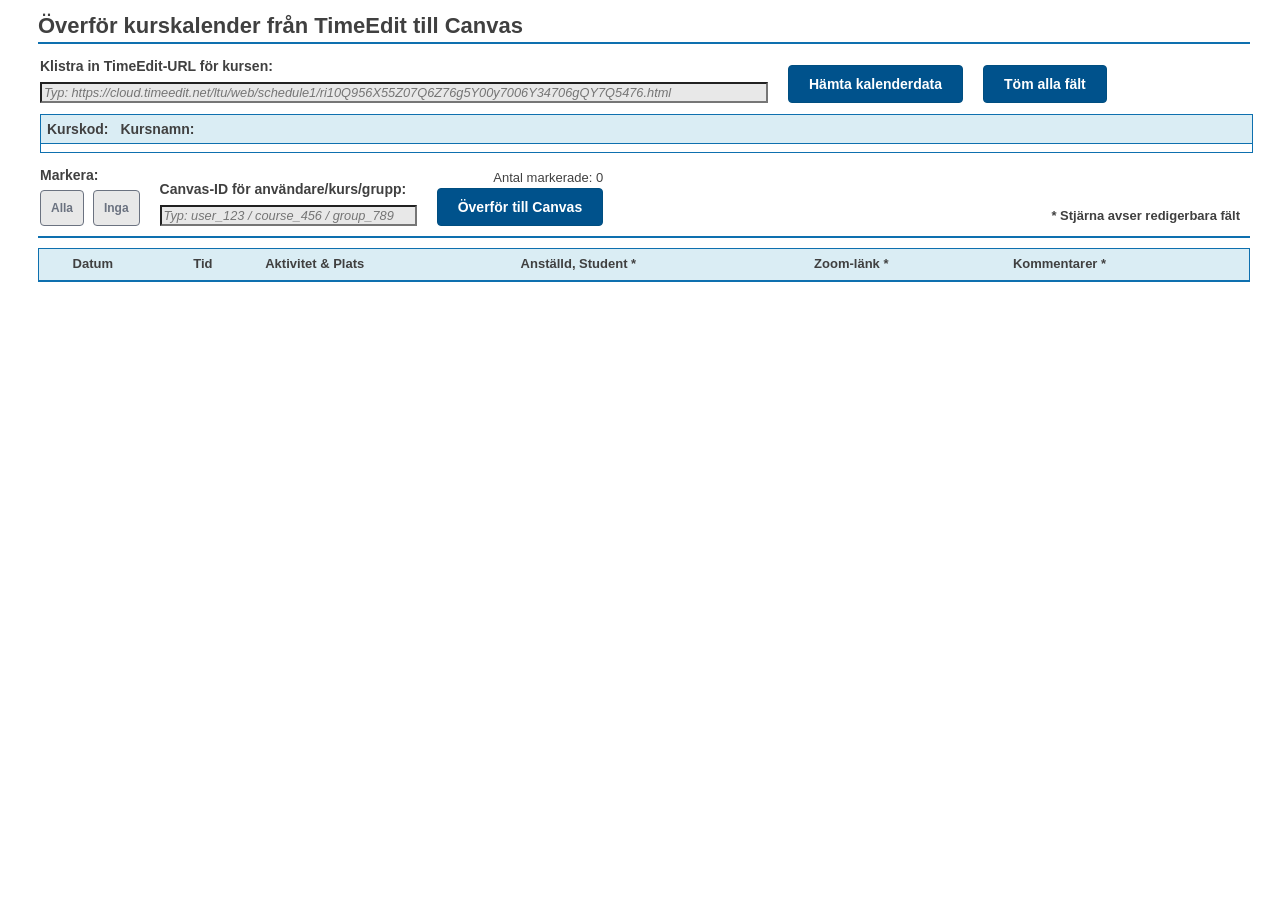
<file: src/main/resources/static/index.html>
<!DOCTYPE html>
<html lang="sv">
<head>
<meta charset="UTF-8" />
<meta name="viewport" content="width=device-width, initial-scale=1" />
<title>TE-Canvas Kalenderöverföring</title>
<link rel="stylesheet" href="styles.css" />
</head>
<body>

<div class="page">

  <header class="page-header container">
    <h1>Överför kurskalender från TimeEdit till Canvas</h1>
  </header>

  <main class="container">
    
    <section class="filter-row" aria-label="Kalenderhämtning"> 
      <div class="filter-field" id="search-cal">        
        <label for="kurskod">Klistra in TimeEdit-URL för kursen:</label> 
        <input
            type="url"
            id="timeeditUrl"
            name="timeeditUrl"
            placeholder="Typ: https://cloud.timeedit.net/ltu/web/schedule1/ri10Q956X55Z07Q6Z76g5Y00y7006Y34706gQY7Q5476.html">            
      </div>
      <!-- Kalender med kommentar: https://cloud.timeedit.net/ltu/web/schedule1/ri10Q956X55Z07Q6Z76g5Y00y7016Y33706gQY7Q5476.html --> 

      <div class="filter-field">          
        <label for="kalenderdata"></label>         
        <button class="transfer-btn" id="fetch-cal-btn" type="button">Hämta kalenderdata</button>          
      </div>

      <div class="filter-field">          
        <label for="kalenderrensning"></label>         
        <button class="transfer-btn" id="empty-cal-btn" type="button">Töm alla fält</button> 
      </div>
    </section>

    <section class="filter-row" aria-label="Kursinfo"> 
      <div class="course-field">            
        <p id="course-code">
          Kurskod:
        </p>
        <p id="course-code-value">
        </p>
      </div>

      <div class="course-field">            
        <p id="course-name">
          Kursnamn:
        </p>
        <p id="course-name-value">
        </p>
      </div>
    </section>

    <section class="filter-row" aria-label="Kalenderöverföring">      
      <!-- KS: This redundant DIV "cal-type" is de-activated by "display: none" in CSS -->       
      <div class="filter-field" id="cal-type" aria-label="Kalendertyp">    
        <label for="kalenderval">Välj kalender i Canvas:</label> 
        <select id="kalendertyp" aria-label="Välj kalendertyp">
          <option>-</option>
          <option value="personlig">Personlig kalender</option>
          <option value="grupp">Gruppkalender</option>
          <option value="kurs">Kurskalender</option>          
        </select>       
      </div>                   

      <div class="filter-field" id="markings" aria-label="Markering">       
        <label for="markera-data">Markera:</label>  
        <button class="mark-btn" data-mark="all" id="mark-all-btn" type="button">Alla</button>
        <button class="mark-btn" data-mark="none" id="mark-none-btn" type="button">Inga</button>   
      </div>
      
      <div class="filter-field" id="id-input" aria-label="Kalenderinput-ID">       
        <label for="kalender-id">Canvas-ID för användare/kurs/grupp:</label>        
        <input
            type="text"
            id="cal-id"
            name="cal-id"
            placeholder="Typ: user_123 / course_456 / group_789">
      </div>

      <div class="filter-field" id="transfer-cal" aria-label="Överföring"> 
        <div class="selected">Antal markerade: <span id="count">0</span></div> 
        <button class="transfer-btn" id="transfer-cal-btn" type="button">Överför till Canvas</button> 
      </div>

      <div class="filter-field" id="note-info" aria-label="Notering"> 
        <div class="note">    <span>    * Stjärna avser redigerbara fält</span></div>       
      </div>
    </section>
    
    <div id="split-line">            
    </div>
    
    <section class="table-card" aria-label="Kalenderdata"> 
      <div class="table-wrap">   
        <table class="data-table">
          <thead>
            <tr>
              <th class="col-check"></th>
              <th class="col-date sortable" data-sort-key="date" scope="col" aria-sort="ascending">
                Datum<span class="sort sort-asc" aria-hidden="true"></span>
              </th>
              <th class="col-time sortable" data-sort-key="time" scope="col">
                Tid<span class="sort" aria-hidden="true"></span>
              </th>
              <th class="col-activity sortable" data-sort-key="activity-place" scope="col">
                Aktivitet & Plats<span class="sort" aria-hidden="true"></span>
              </th>
              <th class="col-person sortable" data-sort-key="person" scope="col">
                Anställd, Student *<span class="sort" aria-hidden="true"></span>
              </th>
              <th class="col-zoom sortable" data-sort-key="zoom" scope="col">
                Zoom-länk *<span class="sort" aria-hidden="true"></span>
              </th>
              <th class="col-comments sortable" data-sort-key="comments" scope="col">
                Kommentarer *<span class="sort" aria-hidden="true"></span>
              </th>
            </tr>
          </thead>
          <tbody></tbody>
        </table>
      </div>
    </section>

    <!-- REMOVE <PRE>-element below for final project-version  -->
    <pre id="json-output" class="json-display"></pre>  

  </main>  
</div>

<script src="main.js"></script>

</body>
</html>
</file>
<file: src/main/resources/static/styles.css>
:root {
  --primary: #1287d6;
  --primary-dark: #0e70af;
  --border: #cdd7e0;
  --border-strong: #b1c3d8;
  --text: #404040;
  --muted: #6b7280;
  --alt-row: #f8fafc;
  --banner: #daedf4;
  --control: #00528c;
  --strike: #e6be28; 
  --flash: #ffff00;
  --form: #e8e8e8;
}

.page-header h1, p {
  margin: 0 auto 0 0.5rem;
  padding: 0 0;    
}

.page-header h1 {
  font-size: 22px;
  font-weight: 600;  
  border-bottom: 2px solid var(--primary-dark);  
}

body {
  margin: 0;
  font: 14px/1.45 "Helvetica Neue", Arial, sans-serif;
  color: var(--text);
  background: #ffffff;
}

.container {
  max-width: 1220px;
  margin: 10px auto 5px;
  padding: 0 14px;
}

.filter-row {
  display: flex;
  flex-wrap: wrap;
  margin: 10px 10px 0px 10px;
  padding-top: 1px; /* Stops margin collapse */
  align-items: flex-end;  
}

.filter-row .filter-field {  
  overflow: hidden;  /* "Overflow: hidden" för att placeholdern inte ska spilla ut ur skärmen. */
  margin-top: 0px;
}

#search-cal {
    padding-right: 20px;             
}

.filter-field label {
  display: block;
  margin-top: 0px;
  margin-bottom: 0px;  
  font-weight: 700;  
}

.filter-row .filter-field label[for="kurskod"], 
.filter-row .filter-field label[for="kalenderval"],
.filter-row .filter-field label[for="kalender-id"] {
  margin-bottom: 6px;   
}

.filter-row .filter-field label[for="kalenderdata"] {
  margin-bottom: 0px;   
}

.filter-row .filter-field #timeeditUrl {
  width: 45rem;    
}

#timeeditUrl:placeholder-shown,
#cal-id:placeholder-shown {    
  background-color: var(--form);  
  color: #404040;      
  font-style: italic;   
  opacity: 1;   /* Firefox kräver ofta opacity: 1 för att färgen ska synas rätt */
  font-size: 0.8rem;    
}

#timeeditUrl:focus,
#cal-id:focus {
  outline: none;  /* Tar bort den blåa kanten vid fokus/redigering  */   
}

.transfer-btn {     
    background-color: #00528c;
    color: #fff;
    border: 1px solid #004e80;
    border-radius: 4px;
    padding: 10px 20px;
    margin: 5px 0px 0px 0px;
    font-size: 14px;
    font-weight: bold;
    cursor: pointer;
    transition: background-color 0.2s;
}

#fetch-cal-btn.transfer-btn,
#id-input.filter-field {
  margin-right: 20px;   
}

#fetch-cal-btn.transfer-btn,
#empty-cal-btn.transfer-btn {
  margin-top: 10px;   
}

#transfer-cal-btn.transfer-btn {
  margin-top: 0px;   
}

.transfer-btn:hover {
    background-color: var(--primary-dark);
    color: var(--flash);
}

.filter-row .course-field p {
  padding: 4px;
  margin: 0px;
}

.filter-row .course-field:first-child { 
  width: max-content; 
  flex-grow: 0;      /* Prevents it from expanding beyond its content width */
  flex-shrink: 0;    /* Prevents it from shrinking if space is tight */
}

.filter-row .course-field:nth-child(2) {
  flex-grow: 1; /* This makes it expand to fill all remaining space */
  flex-shrink: 1; /* Allows it to shrink if necessary */
}

#course-code, 
#course-name,
#course-code-value, 
#course-name-value {
  width: 100%; 
  background: var(--banner);
  padding: 4px 6px;
  margin: 0px;
  font-size: 14px;
  font-weight: bold;
  color: var(--text);
  border: 1px solid var(--primary-dark);  
}

#course-code {
  border-right: none;   
}

#course-name {
  border-left: none;  
}

#course-code-value, 
#course-name-value {
  background: #ffffff;
  font-size: 13px;
  font-weight: normal; 
}

#course-code-value{
  border-top: none;
  border-right: none;
}

#course-name-value{
  border-top: none;
  border-left: none;
}

#cal-type {
  display: none;  /* OBS! DÖLJER HELA DIV "CAL-TYPE" P.G.A. ÄNDRINGAR GJORDA I GUI */  
  margin-right: 20px;        
}

select#kalendertyp { 
  width: 100%; 
  padding: 5px;
  font-size: inherit;   
}

.mark-btn {         
  background-color: var(--form);
  color: var(--muted); 
  border: 1px solid var(--muted);
  border-radius: 4px;
  padding: 10px 10px;
  margin: 5px 0px 0px 0px;
  font-size: 12px;
  font-weight: bold;
  cursor: pointer;
  transition: background-color 0.2s;
}

.mark-btn:hover {       
  background-color: #A9A9A9;
  border: 1px solid var(--text);
  color: #fff;   
}

#mark-all-btn {
  margin-right: 5px;
}

#mark-none-btn {
  margin-right: 20px;
}

#cal-id {    
    width: 35ch; 
    font-size: 0.8rem;      
}

.selected {
  text-align: right;
  padding: 0px;
  margin: 5px 0px 0px 0px;
  font-size: 13px; 
  font-weight: normal;  
}

.note {  
  font-size: 13px; 
  font-weight: bold;  
}

#note-info {
  margin-left: auto;
  align-self: flex-end; /* Placerar det längst ned i det omgivande elementet */
  margin-top: 10px;  
  margin-bottom: 0px;
}

#split-line {  
  border-bottom: 2px solid var(--primary-dark);  
  margin: 10px auto 10px 0.5rem;  
}

.table-card {
  border: 1px solid var(--primary-dark);
  border-radius: 0px;  /* Är den här onödig om eller då man använder "0px" ?    */ 
  overflow: hidden;
  background: #fff;  
  margin: auto 0 auto 0.5rem;
}

.table-wrap {
  width: 100%;
  overflow-x: auto;
}

.data-table {
  width: 100%;
  border-collapse: collapse;
}

.data-table thead th {
  background: var(--banner);
  padding: 6px;
  vertical-align: top;
  text-align: left;
  font-size: 13px;
  font-weight: bold;
  border-bottom: 1px solid var(--primary-dark);
}

.data-table .col-check {
  width: fit-content;  
}

.data-table tbody tr { 
   border-bottom: 1px solid var(--primary-dark);
}

.data-table tbody tr:last-child { 
   border-bottom: none;
}  

.data-table tbody td {  
  white-space: normal;      /* Tillåter naturliga radbrytningar */
  word-wrap: break-word;    /* Bryter långa ord om de inte får plats */
  overflow-wrap: break-word;   /* Modernare egenskap för att bryta långa ord */  
  vertical-align: top;
  text-align: left;
  padding: 6px;  
  font-size: 13px;    
}

.data-table tbody td a:hover, 
a:active {  
  color: var(--strike);
}

a:link,  
a:visited {
  text-decoration: none;
  color: #004271;
  font-weight: bold;
}

.edit-person, .edit-comment, .edit-zoom {
    border: 1px solid transparent; 
    background: transparent;
    padding: 2px;
    width: 100%;
    box-sizing: border-box;
    font-family: inherit; 
    font-size: inherit;
    transition: background 0.2s, border 0.2s;

    /* Stilregler för textarea-fält */  
    display: block;       /* Krävs för textarea */
    resize: none;         /* Tar bort "handtaget" i hörnet */
    overflow: hidden;     /* Döljer scrollbars */
    white-space: pre-wrap; /* Bevarar radbrytningar */    
    field-sizing: content;  /* Rutan växer automatiskt med innehållet (men Firefox?) */
       
    word-break: break-all;   /* Långa ord/url-länkar bryts korrekt */
}

.edit-zoom {    
    font-size: 0.8rem; /* Mindre typsnitt för långa länkar */    
}

.edit-person:placeholder-shown,
.edit-comment:placeholder-shown,
.edit-zoom:placeholder-shown {
    color: var(--muted);
    opacity: 1;           /* Firefox kräver ofta opacity: 1 för att färgen ska synas rätt */
}

.edit-person:hover, .edit-comment:hover, .edit-zoom:hover {
    background: var(--form);
    border: 1px solid var(--muted);
    cursor: text;
}

.edit-person:focus, .edit-comment:focus, .edit-zoom:focus {
    outline: none;
    background: #fff;
    border: 1px solid var(--text)  
}
</file>
